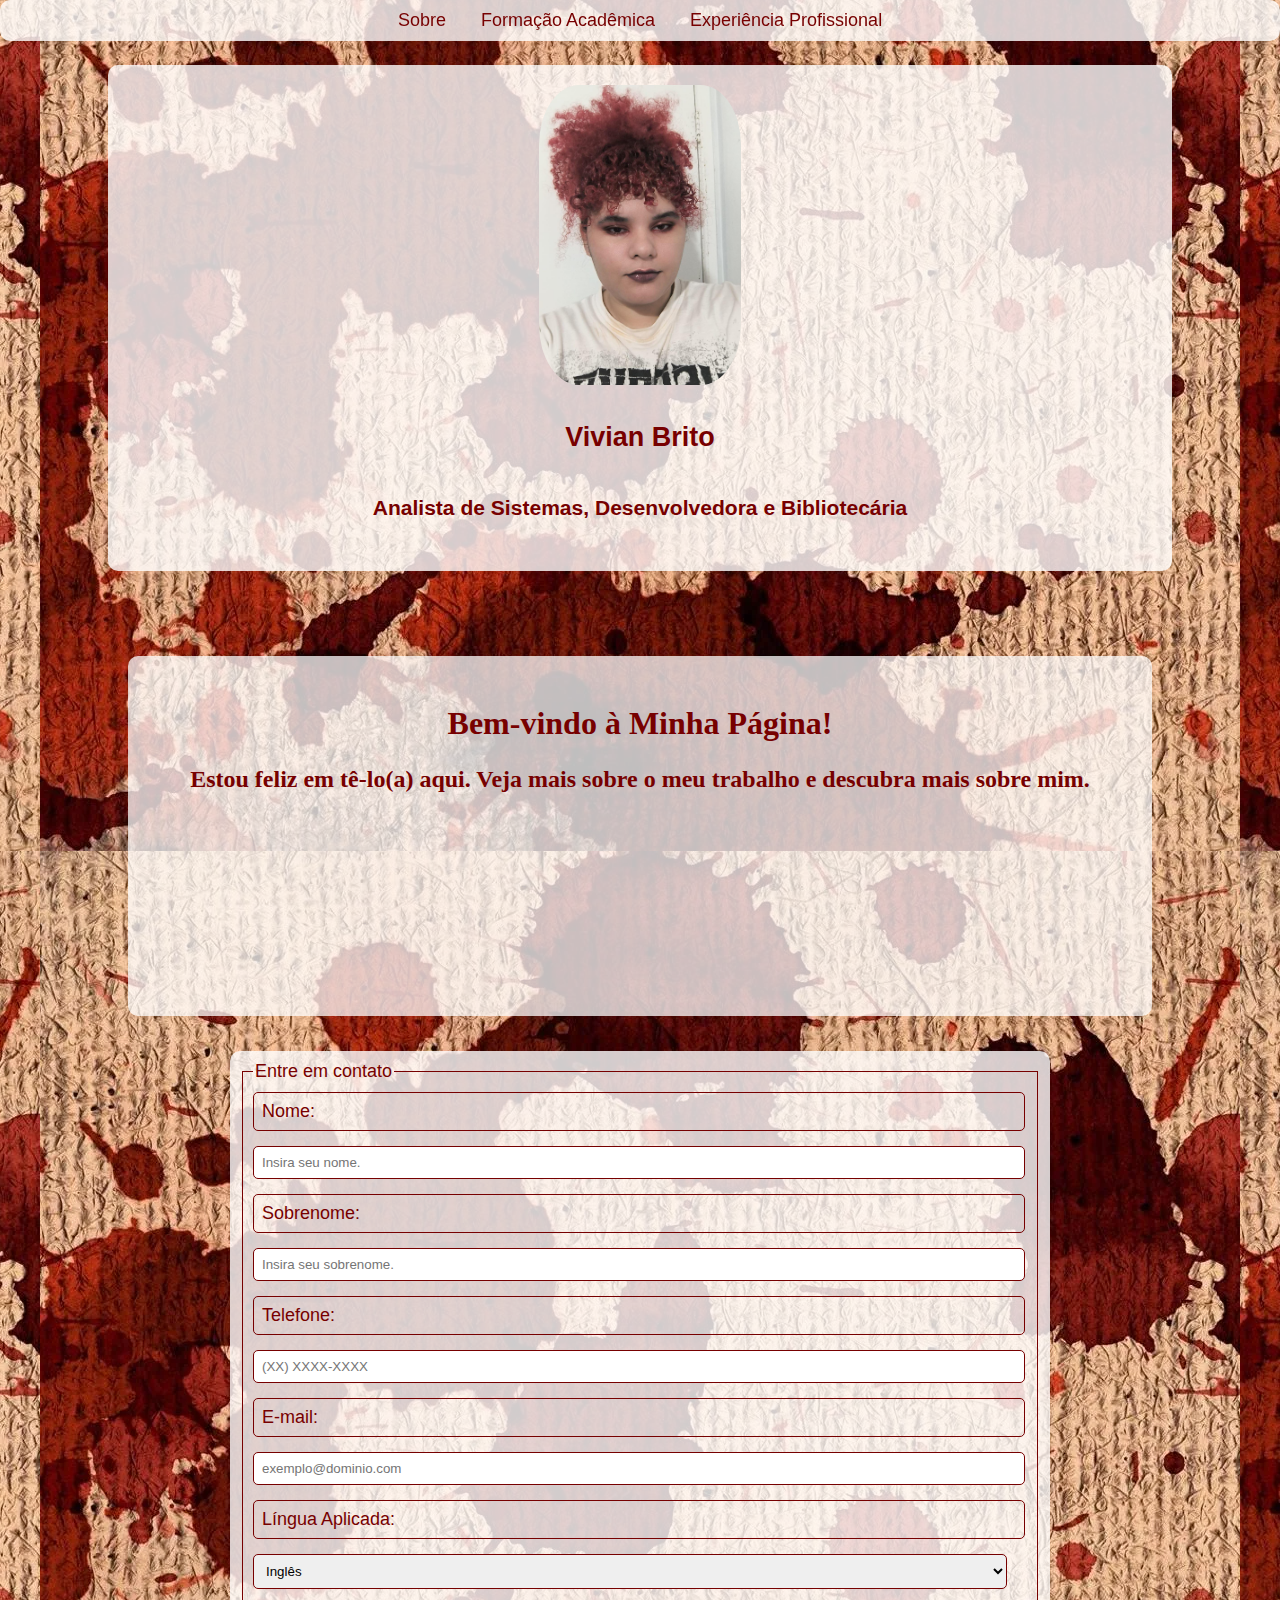
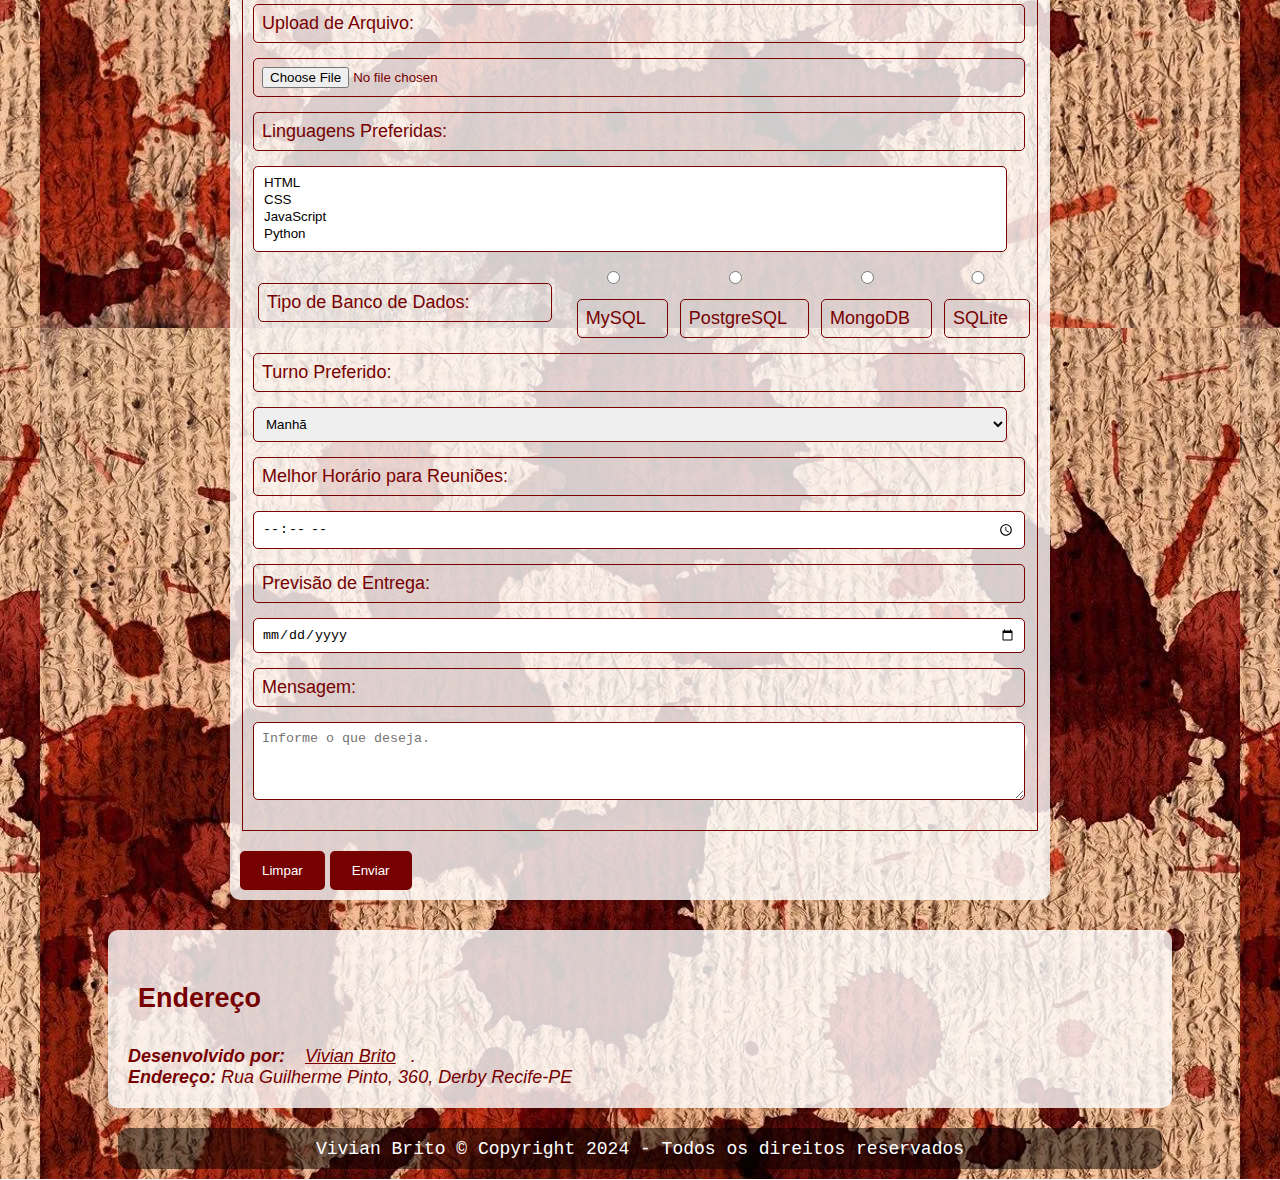
<file: index.html>
<!DOCTYPE html>
<html lang="pt-br">

<head>
    <meta charset="UTF-8">
    <meta name="viewport" content="width=device-width, initial-scale=1.0">
    <link rel="stylesheet" href="css/curriculo.css">
    <title>Vivian Brito</title>
</head>
<body>
    <div id="apresentacao" >
        <img src="/img/eu.jpg" style="height: 300px; border-radius: 20%;" alt="Vivian Brito"
        title="Vivian Brito">
        <h2>Vivian Brito</h2>
        <h3>Analista de Sistemas, Desenvolvedora e Bibliotecária</h3>
    </div>

    <div id="center" >
        <nav > 
            <a  href="componentes/sobre.html" target="main">Sobre</a>
            <a href="componentes/formacao.html" target="main">Formação Acadêmica</a>
            <a href="componentes/experiencia.html" target="main">Experiência Profissional</a>
        </nav>
     <iframe src="componentes/inicio.html" frameborder="0" name="main" width="100%" height="360px" ></iframe>
    </div>

    <div id="form-container">
        <form action="#" method="post">
        <form action="send_email.php" method="POST">
            <fieldset>
                <legend>Entre em contato</legend>
                <label for="nome">Nome:</label>
                <input type="text" id="nome" name="nome" required placeholder="Insira seu nome.">
    
                <label for="sobrenome">Sobrenome:</label>
                <input type="text" id="sobrenome" name="sobrenome" required required placeholder="Insira seu sobrenome.">
    
                <label for="telefone">Telefone:</label>
                <input type="tel" id="telefone" name="telefone" required placeholder="(XX) XXXX-XXXX">
    
                <label for="email">E-mail:</label>
                <input type="email" id="email" name="email" required placeholder="exemplo@dominio.com">
    
                <label for="lingua">Língua Aplicada:</label>
                <select id="lingua" name="lingua" required>
                    <option value="ingles">Inglês</option>
                    <option value="espanhol">Espanhol</option>
                    <option value="frances">Francês</option>
                    <option value="portugues">Português (pt-br)</option>
                </select>
    
                <label for="upload">Upload de Arquivo:</label>
                <input type="file" id="upload" name="upload" accept=".pdf, .doc, .docx, .jpeg, .png" required>
    
                <label for="linguagens">Linguagens Preferidas:</label>
                <select id="linguagens" name="linguagens" multiple required>
                    <option value="html">HTML</option>
                    <option value="css">CSS</option>
                    <option value="javascript">JavaScript</option>
                    <option value="python">Python</option>
                </select>
    
                <div class="radio-group">
                    <label>Tipo de Banco de Dados:</label>
                    <div>
                      <input type="radio" id="mysql" name="banco" value="mysql" required>
                      <label for="mysql">MySQL</label>
                     </div>
                <div>
                    <input type="radio" id="postgres" name="banco" value="postgres">
                 <label for="postgres">PostgreSQL</label>
                </div>
                 <div>
                     <input type="radio" id="mongodb" name="banco" value="mongodb">
                        <label for="mongodb">MongoDB</label>
                    </div>
                    <div>
                    <input type="radio" id="sqlite" name="banco" value="sqlite">
                    <label for="sqlite">SQLite</label>
                    </div>       
                </div>
                
          
                <label for="turno">Turno Preferido:</label>
                <select id="turno" name="turno" required>
                    <option value="manha">Manhã</option>
                    <option value="tarde">Tarde</option>
                    <option value="noite">Noite</option>
                </select>
    
                <label for="horario">Melhor Horário para Reuniões:</label>
                <input type="time" id="horario" name="horario" required>
    
                <label for="dataEntrega">Previsão de Entrega:</label>
                <input type="date" id="dataEntrega" name="dataEntrega" required>
    
                <label for="mensagem">Mensagem:</label>
                <textarea id="mensagem" name="mensagem" rows="4" required placeholder="Informe o que deseja."></textarea>
            </fieldset>
    
            <button type="reset">Limpar</button>
            <button type="submit">Enviar</button>
        </form>
    </div>
    
<div id="contato">
        <h2>Endereço</h2>
        <address>
            <b>Desenvolvido por:</b> <a href="mailto:vivianbrito1200@gmail.com">Vivian Brito</a>.<br>
            <b>Endereço: </b> Rua Guilherme Pinto, 360, Derby Recife-PE
        </address>

</div>

</body>
<footer id="center">
    <samp>Vivian Brito © Copyright 2024 - Todos os direitos reservados</samp>
</footer>
</html>
</file>
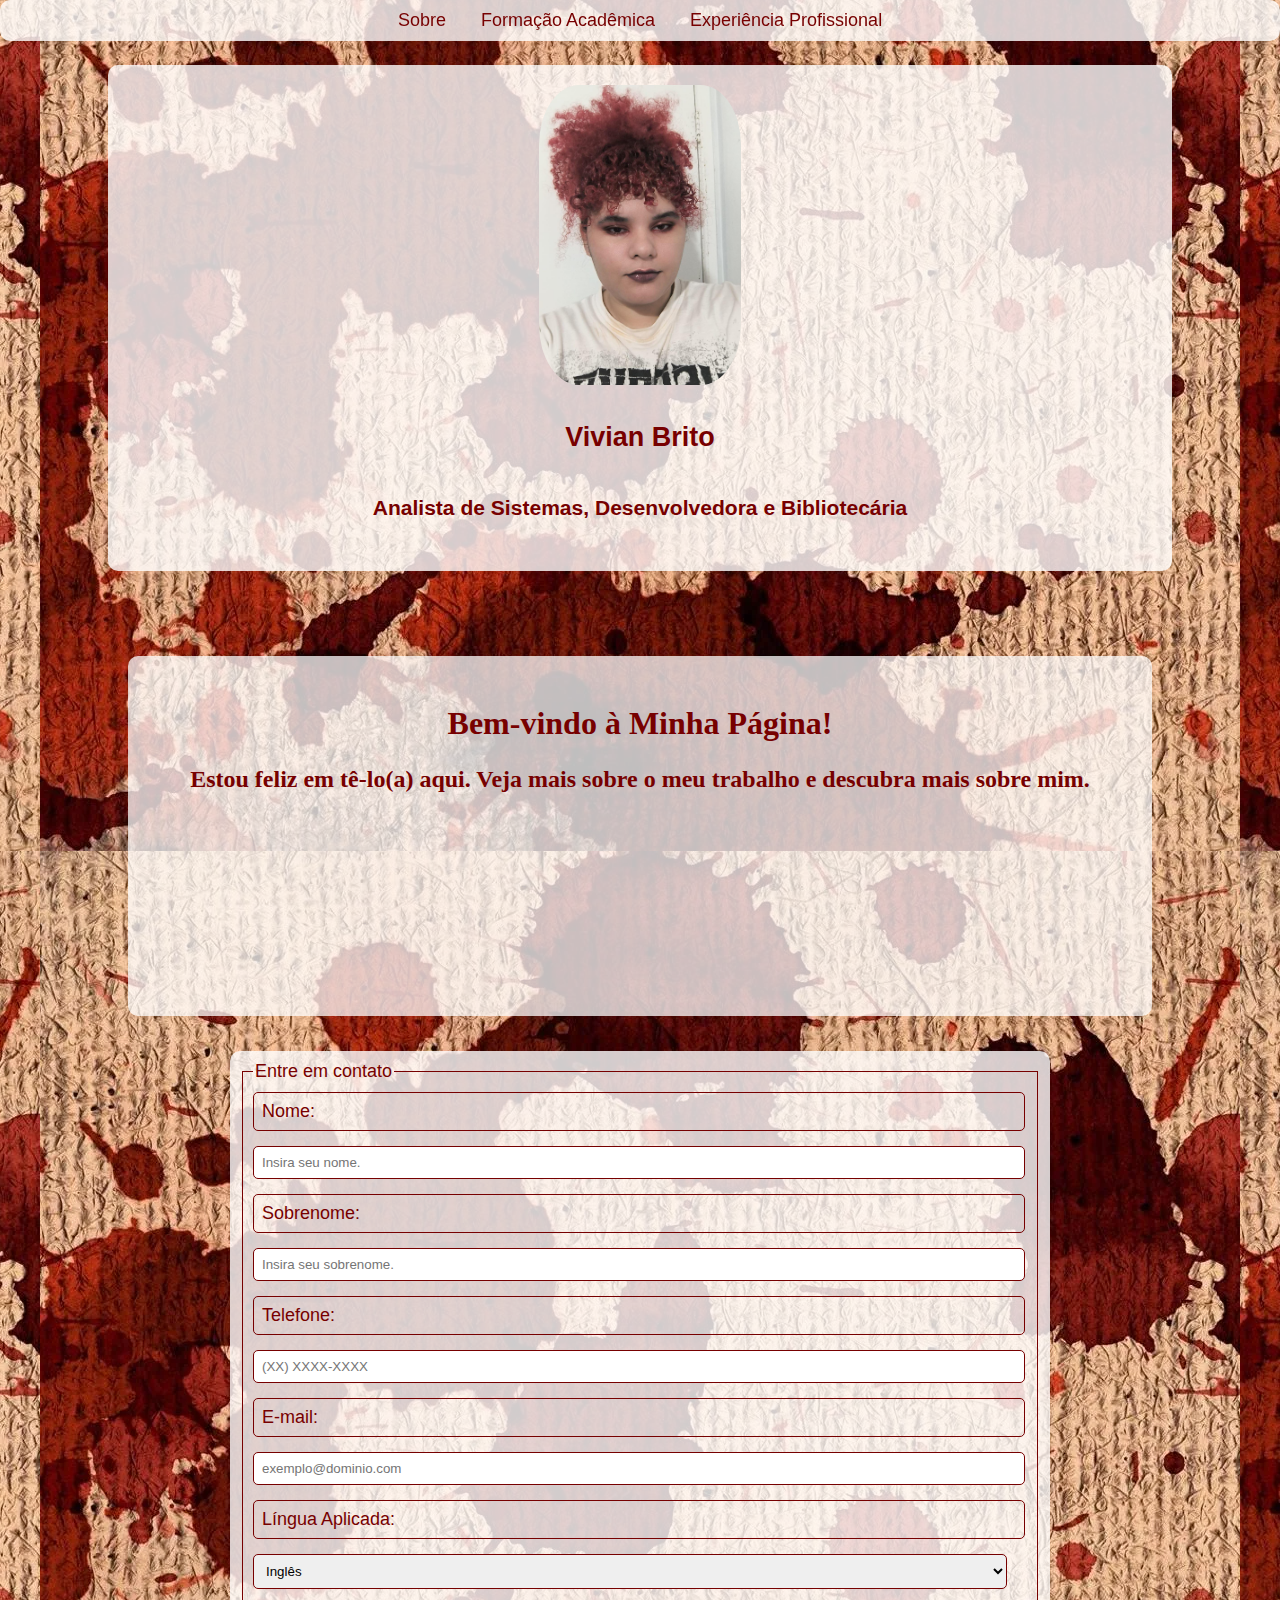
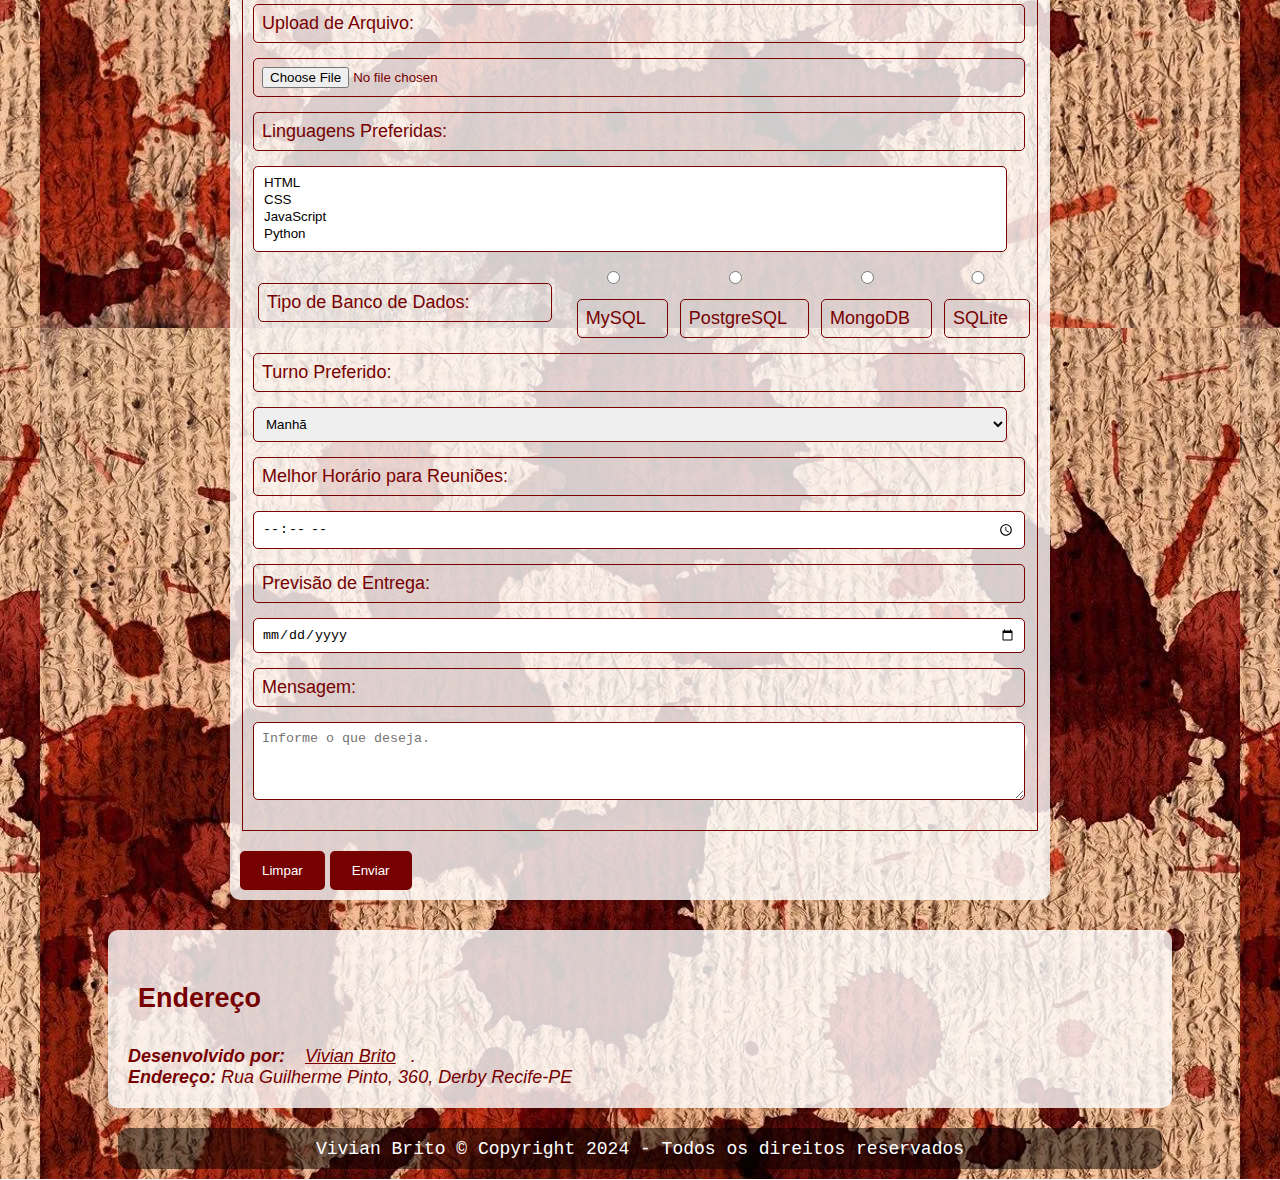
<file: curriculo2.html>
<!DOCTYPE html>
<html lang="pt-br">

<head>
    <meta charset="UTF-8">
    <meta name="viewport" content="width=device-width, initial-scale=1.0">
    <link rel="stylesheet" href="css/curriculo.css">
    <title>Vivian Brito</title>
</head>
<body>
    <div id="apresentacao" >
        <img src="/img/eu.jpg" style="height: 300px; border-radius: 20%;" alt="Vivian Brito"
        title="Vivian Brito">
        <h2>Vivian Brito</h2>
        <h3>Analista de Sistemas, Desenvolvedora e Bibliotecária</h3>
    </div>

    <div id="center" >
        <nav > 
            <a  href="componentes/sobre.html" target="main">Sobre</a>
            <a href="componentes/formacao.html" target="main">Formação Acadêmica</a>
            <a href="componentes/experiencia.html" target="main">Experiência Profissional</a>
        </nav>
     <iframe src="componentes/inicio.html" frameborder="0" name="main" width="100%" height="360px" ></iframe>
    </div>

    <div id="form-container">
        <form action="#" method="post">
        <form action="send_email.php" method="POST">
            <fieldset>
                <legend>Entre em contato</legend>
                <label for="nome">Nome:</label>
                <input type="text" id="nome" name="nome" required placeholder="Insira seu nome.">
    
                <label for="sobrenome">Sobrenome:</label>
                <input type="text" id="sobrenome" name="sobrenome" required required placeholder="Insira seu sobrenome.">
    
                <label for="telefone">Telefone:</label>
                <input type="tel" id="telefone" name="telefone" required placeholder="(XX) XXXX-XXXX">
    
                <label for="email">E-mail:</label>
                <input type="email" id="email" name="email" required placeholder="exemplo@dominio.com">
    
                <label for="lingua">Língua Aplicada:</label>
                <select id="lingua" name="lingua" required>
                    <option value="ingles">Inglês</option>
                    <option value="espanhol">Espanhol</option>
                    <option value="frances">Francês</option>
                    <option value="portugues">Português (pt-br)</option>
                </select>
    
                <label for="upload">Upload de Arquivo:</label>
                <input type="file" id="upload" name="upload" accept=".pdf, .doc, .docx, .jpeg, .png" required>
    
                <label for="linguagens">Linguagens Preferidas:</label>
                <select id="linguagens" name="linguagens" multiple required>
                    <option value="html">HTML</option>
                    <option value="css">CSS</option>
                    <option value="javascript">JavaScript</option>
                    <option value="python">Python</option>
                </select>
    
                <div class="radio-group">
                    <label>Tipo de Banco de Dados:</label>
                    <div>
                      <input type="radio" id="mysql" name="banco" value="mysql" required>
                      <label for="mysql">MySQL</label>
                     </div>
                <div>
                    <input type="radio" id="postgres" name="banco" value="postgres">
                 <label for="postgres">PostgreSQL</label>
                </div>
                 <div>
                     <input type="radio" id="mongodb" name="banco" value="mongodb">
                        <label for="mongodb">MongoDB</label>
                    </div>
                    <div>
                    <input type="radio" id="sqlite" name="banco" value="sqlite">
                    <label for="sqlite">SQLite</label>
                    </div>       
                </div>
                
          
                <label for="turno">Turno Preferido:</label>
                <select id="turno" name="turno" required>
                    <option value="manha">Manhã</option>
                    <option value="tarde">Tarde</option>
                    <option value="noite">Noite</option>
                </select>
    
                <label for="horario">Melhor Horário para Reuniões:</label>
                <input type="time" id="horario" name="horario" required>
    
                <label for="dataEntrega">Previsão de Entrega:</label>
                <input type="date" id="dataEntrega" name="dataEntrega" required>
    
                <label for="mensagem">Mensagem:</label>
                <textarea id="mensagem" name="mensagem" rows="4" required placeholder="Informe o que deseja."></textarea>
            </fieldset>
    
            <button type="reset">Limpar</button>
            <button type="submit">Enviar</button>
        </form>
    </div>
    
<div id="contato">
        <h2>Endereço</h2>
        <address>
            <b>Desenvolvido por:</b> <a href="mailto:vivianbrito1200@gmail.com">Vivian Brito</a>.<br>
            <b>Endereço: </b> Rua Guilherme Pinto, 360, Derby Recife-PE
        </address>

</div>

</body>
<footer id="center">
    <samp>Vivian Brito © Copyright 2024 - Todos os direitos reservados</samp>
</footer>
</html>
</file>
<file: css/curriculo.css>
body {
    font-family: Verdana, Geneva, Tahoma, sans-serif;
    margin: 0;
    padding: 0;
    min-height: 30vh;
    display: flex;
    flex-direction: column;
    justify-content: center;
    align-items: center;
    background-image: url('/img/blood-stain.webp');
    background-size: auto;
    background-repeat: repeat;
    background-position: center center;
    color: rgb(119, 0, 0);
    font-size: 18px;
    cursor: url('../img/cursor.png'), auto;
}

nav a {
    color: rgb(119, 0, 0);
    text-decoration: none;
    margin: 0 15px;
}

nav a:hover {
    color: rgb(255, 6, 6);
    text-decoration: underline;
}

#apresentacao {
    background-color: rgba(255, 255, 255, 0.8);
    padding: 20px;
    border-radius: 10px;
    margin: 65px;
    text-align: center;
    width: 80%;
}

#contato {
    background-color: rgba(255, 255, 255, 0.8);
    padding: 20px;
    border-radius: 10px;
    margin: 10px;
    text-align: left;
    width: 80%;
}

#apresentacao h2 {
    color: rgb(119, 0, 0);
    padding: 10px;
}

#apresentacao h3 {
    color: rgb(119, 0, 0);
    padding: 10px;
}

#contato h2 {
    color: rgb(119, 0, 0);
    padding: 10px;
}

nav {
    background-color: rgba(255, 255, 255, 0.8);
    padding: 10px;
    position: fixed;
    top: 0;
    left: 0;
    right: 0;
    text-align: center;
    z-index: 1000;
}

iframe {
    width: 100%;
    height: 600px;
    border: none;
    margin-top: 10px;
}

footer {
    background-color: rgba(0, 0, 0, 0.5);
    color: rgb(255, 255, 255);
    padding: 10px;
    text-align: center;
    border-radius: 10px;
}

#center {
    width: 80%;
    margin: 10px;
}

nav {
    background-color: rgba(255, 255, 255, 0.8);
    padding: 10px;
    border-radius: 10px;
    margin-bottom: 10px;
    text-align: center;
}

nav a {
    color: rgb(119, 0, 0);
    text-decoration: none;
    margin: 0 15px;
}

nav a:hover {
    text-decoration: underline;
}

iframe {
    width: 100%;
    height: 360px;
    border: none;
    background-color: rgba(255, 255, 255, 0.747);
    border-radius: 10px;
    color: rgb(119, 0, 0);
}

#sobre {
    color: rgb(119, 0, 0);
    background-color: rgba(255, 255, 255, 0.8);
    padding: 20px;
    border-radius: 10px;
}

#contato a {
    color: rgb(119, 0, 0);
    text-decoration: underline;
    margin: 0 15px;
}

#contato a:hover {
    color: rgb(255, 6, 6);
    text-decoration: underline;
}

iframe[src=""] + #placeholder {
    display: block;
}

#welcome {
    background-color: rgba(255, 255, 255, 0.8);
    padding: 20px;
    border-radius: 10px;
    box-shadow: 0 0 10px rgb(119, 0, 0);
}

#menu-bar {
    margin-bottom: 20px;
}

#form-container label,
#form-container input,
#form-container select,
#form-container textarea {
    width: calc(100% - 20px);
    padding: 8px;
    margin-bottom: 15px;
    border: 1px solid rgb(119, 0, 0);
    border-radius: 5px;
    display: inline-block;
    margin-right: 10px;
}

#form-container {
    background-color: rgba(255, 255, 255, 0.8);
    padding: 10px;
    border-radius: 10px;
    margin: 20px auto;
    width: 70%;
    max-width: 800px;
}

#form-container fieldset {
    border: 1px solid rgb(119, 0, 0);
    padding: 10px;
    margin-bottom: 10px;
    width: auto;
}

#form-container button {
    background-color: rgb(119, 0, 0);
    color: white;
    border: 2px solid rgb(119, 0, 0);
    padding: 10px 20px;
    cursor: pointer;
    border-radius: 5px;
    margin-top: 10px;
}

#form-container button:hover {
    background-color: rgb(255, 6, 6);
}

#form-container input[type="radio"] {
    margin-right: 5px;
}

.radio-group {
    display: flex;
    align-items: center;
    gap: 10px;
}

.radio-group label {
    margin-left: 5px;
    margin-right: 10px;
}

.radio-group input[type="radio"] {
    margin-right: 0;
}
</file>
